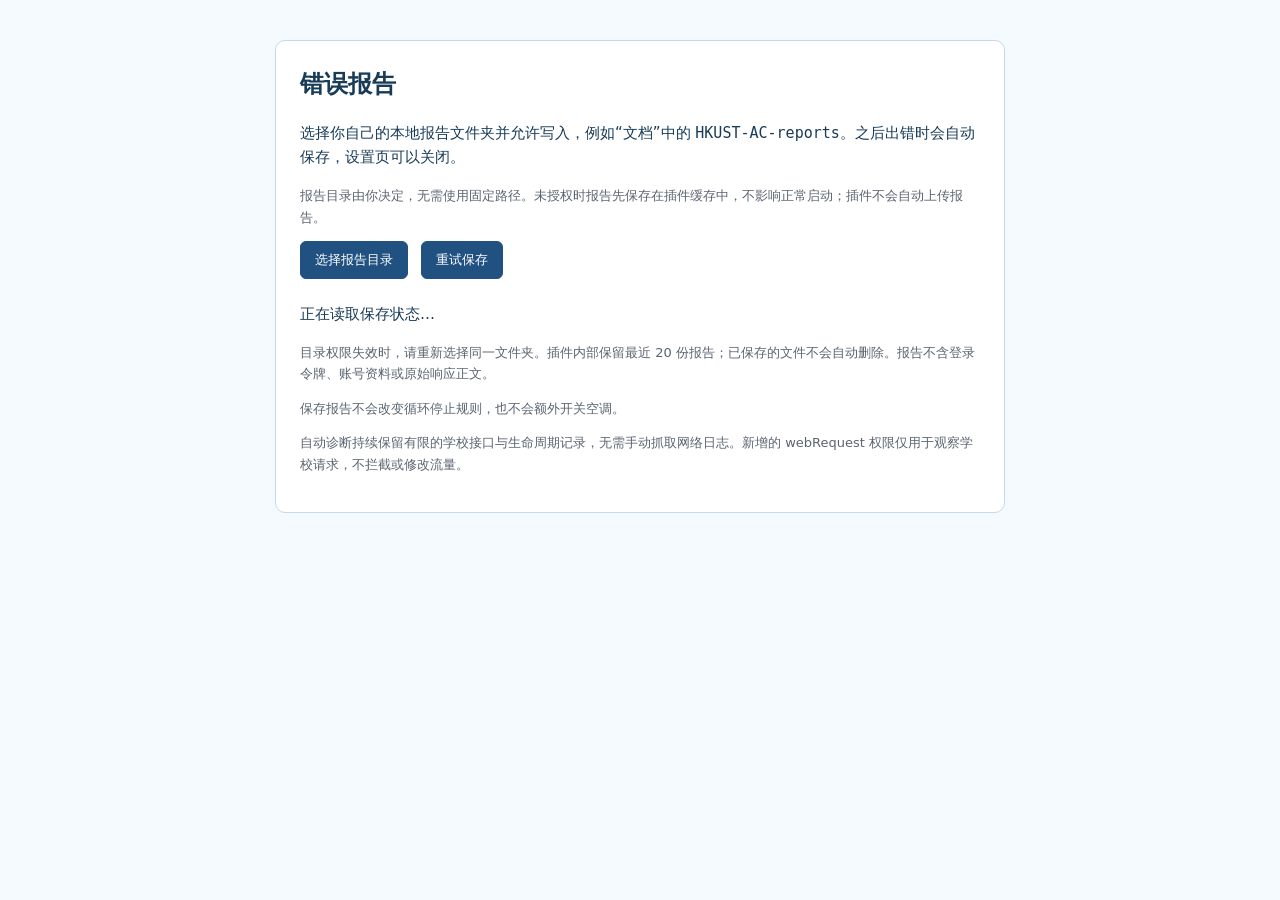
<file: edge-extension/report-settings.html>
<!doctype html>
<html lang="zh-CN">
<meta charset="utf-8">
<meta name="viewport" content="width=device-width,initial-scale=1">
<title>空调插件 · 错误报告</title>
<link rel="stylesheet" href="report-settings.css">
<main>
  <h1>错误报告</h1>
  <p>选择你自己的本地报告文件夹并允许写入，例如“文档”中的 <code>HKUST-AC-reports</code>。之后出错时会自动保存，设置页可以关闭。</p>
  <p class="note">报告目录由你决定，无需使用固定路径。未授权时报告先保存在插件缓存中，不影响正常启动；插件不会自动上传报告。</p>
  <button id="choose" type="button">选择报告目录</button>
  <button id="retry" type="button">重试保存</button>
  <p id="status" role="status">正在读取保存状态…</p>
  <p id="error" role="alert"></p>
  <p class="note">目录权限失效时，请重新选择同一文件夹。插件内部保留最近 20 份报告；已保存的文件不会自动删除。报告不含登录令牌、账号资料或原始响应正文。</p>
  <p class="note">保存报告不会改变循环停止规则，也不会额外开关空调。</p>
  <p class="note">自动诊断持续保留有限的学校接口与生命周期记录，无需手动抓取网络日志。新增的 webRequest 权限仅用于观察学校请求，不拦截或修改流量。</p>
</main>
<script type="module" src="report-settings.js"></script>
</html>
</file>
<file: edge-extension/report-settings.css>
body { margin: 0; background: #f5faff; color: #183b58; font: 15px/1.65 system-ui, sans-serif; }
main { max-width: 680px; margin: 40px auto; padding: 24px; background: white; border: 1px solid #c7d9e8; border-radius: 10px; }
h1 { margin-top: 0; font-size: 24px; }
code { overflow-wrap: anywhere; }
button { padding: 9px 14px; margin: 0 8px 8px 0; border: 1px solid #205181; border-radius: 6px; background: #205181; color: white; cursor: pointer; }
button:disabled { opacity: .5; cursor: wait; }
#status, #error { overflow-wrap: anywhere; }
#status { white-space: pre-line; }
#error { color: #a4262c; }
.note { color: #5a6470; font-size: 13px; }
@media (max-width: 760px) { main { margin: 12px; padding: 18px; } }
</file>
